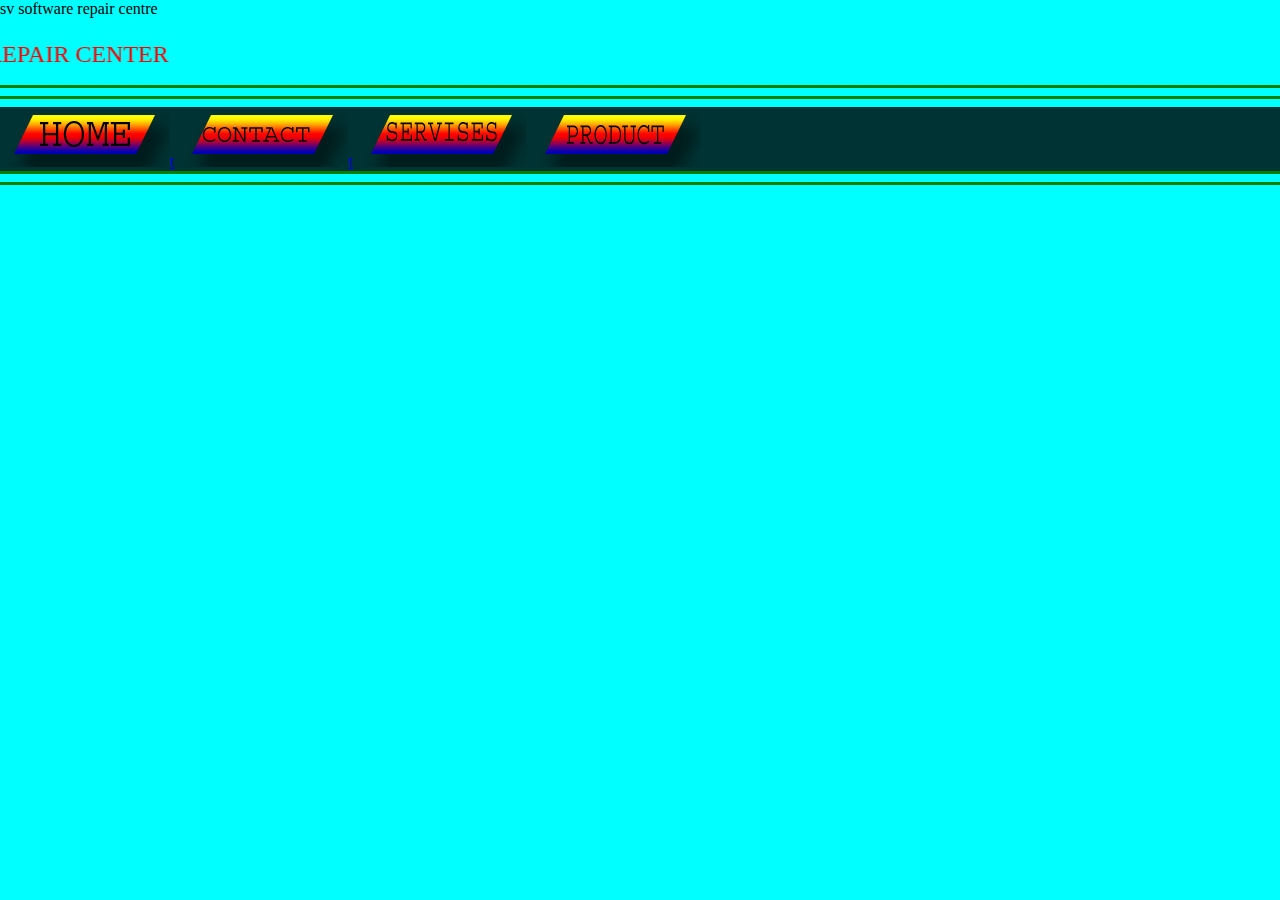
<file: index.html>
<!DOCTYPE html>
<html lang="en">
  <link rel="stylesheet" href="style.css">
<head >
  <meta lang="en-us"
  <meta charset="utf-8"
  <meta name="keywords" content="sv_software_repair.com">
  <meta name="description" content="india all mobile software repair centre  owner Sandip Kumar Verma">
    <meta name="author" content="sv_software_repair.com">
   <meta name="viewport" content="width=device-width,inital-scale=1.0>"
    <title >sv software repair centre</title>
</head>
<body >
  
   <marquee scrollamount="20" direction="right" > <font  size="8" color="red">  WELCOME SV  </font> <font size="5" color="red" >SOFTWARE REPAIR CENTER</font></marquee>
    <hr size="3" color="green">
    <hr size="3" color="green">
    

  
     <nav >
      
      <a href="Untitled-1.html"><img src="home.png" alt="">t</a>
        <a href="contact.html"><img src="contact.png" alt="">t</a>
        <a href=""><img src="servises.png"></a>
          <a href=""><img src="product.png" alt=""></a>
          
    </nav>
        
       <hr size="3" color="green">
       <hr size="3" color="green">

      




   
</body>
</html>
</file>
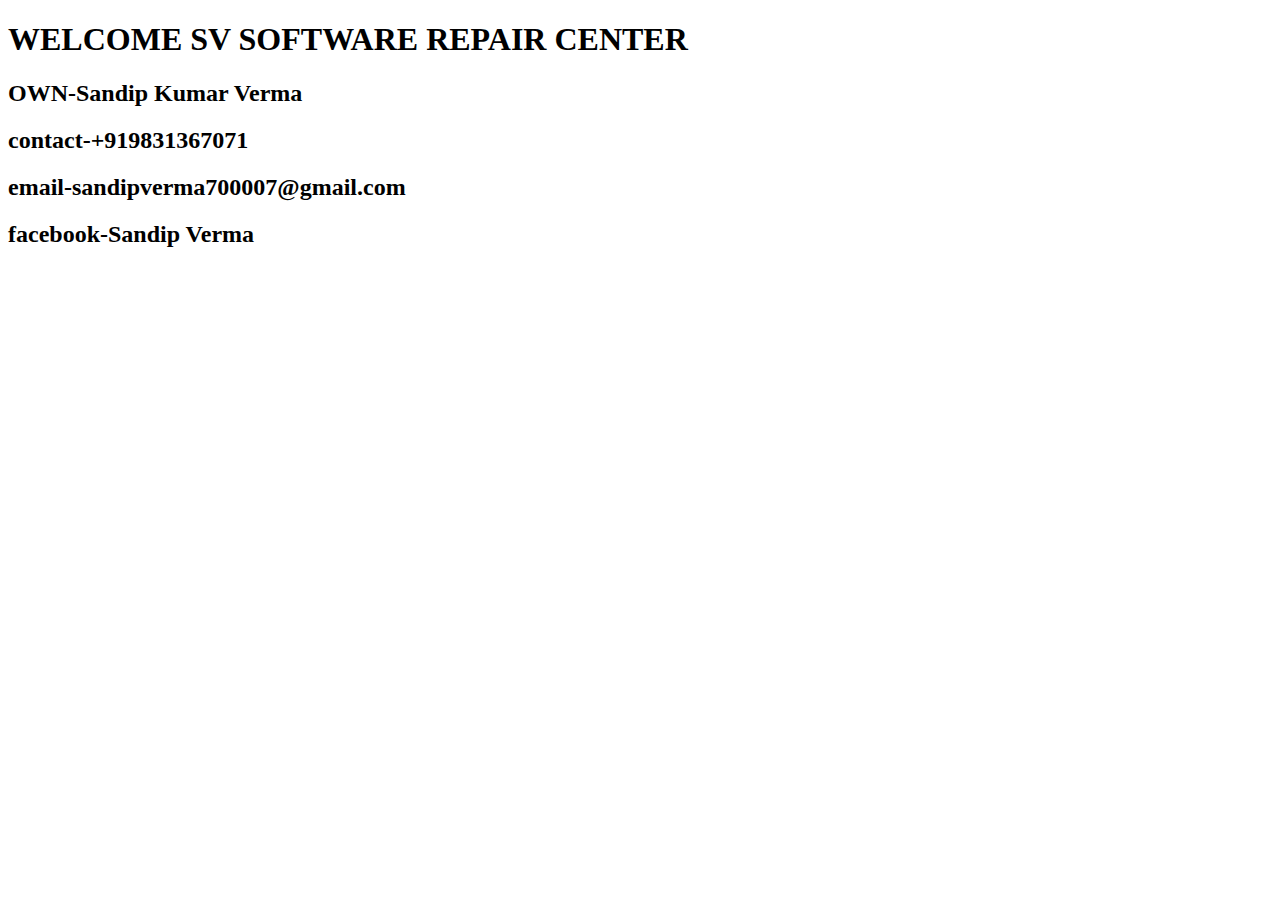
<file: contact.html>
<!DOCTYPE html>
<html lang="en">
<head>
    <meta charset="UTF-8">
    <meta name="viewport" content="width=device-width, initial-scale=1.0">
    <title>contact</title>
</head>
<body>
    <h1>WELCOME SV SOFTWARE REPAIR CENTER</h1>
    <H2> OWN-Sandip Kumar Verma</H2>
    <h2>contact-+919831367071</h2>
    <h2> email-sandipverma700007@gmail.com</h2>
    <h2>facebook-Sandip Verma</h2>
</body>
</html>
</file>
<file: style.css>
body{
    background-color: aqua;
    margin: 0px;
    padding: 0%;
}
nav{
    width: 100%;
    float: left;
    background:rgb(0, 0,0,0.8);
    box-sizing: border-box;


}
</file>
